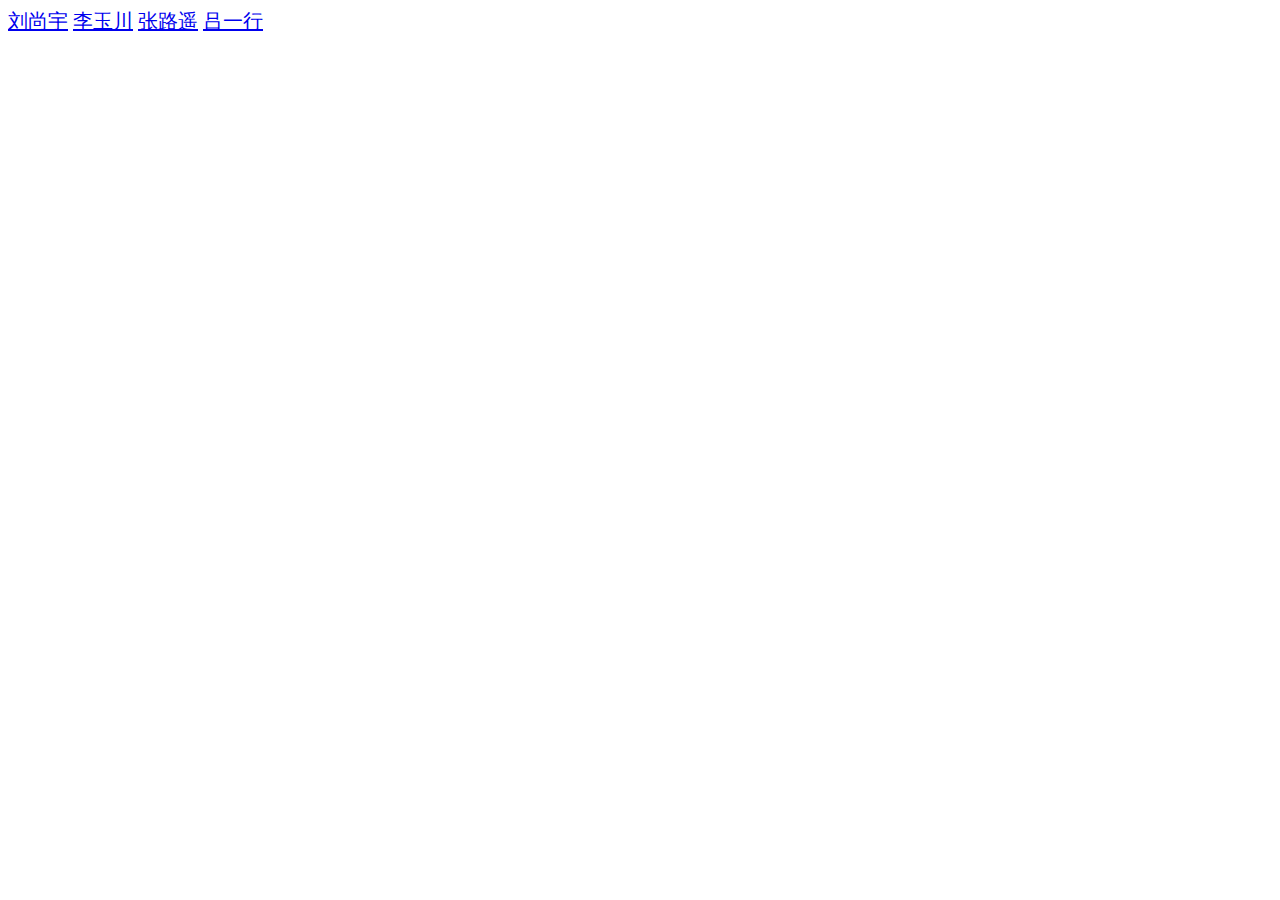
<file: blog.html>
<!DOCTYPE html>
<html>
<head>
<meta http-equiv="Content-Type" content="text/html; charset=utf-8" />
<meta content="width=device-device,initial-scale=1,user-scalable=no">
<style>
  .blog{
    font-size: 20px;
    color: black;
  }
  .blog:hover{
    cursor: pointer;
  }
</style>

</head>
<body>
  <div class="blog">
    <a href="http://shangyuliu.postach.io">刘尚宇</a>
    <a href="http://shangyuliu.postach.io">李玉川</a>
    <a href="http://zhangluyao.postach.io">张路遥</a>
    <a href="http://benjaminpaul.postach.io">吕一行</a>
  </div>
</body>
</html>
</file>
